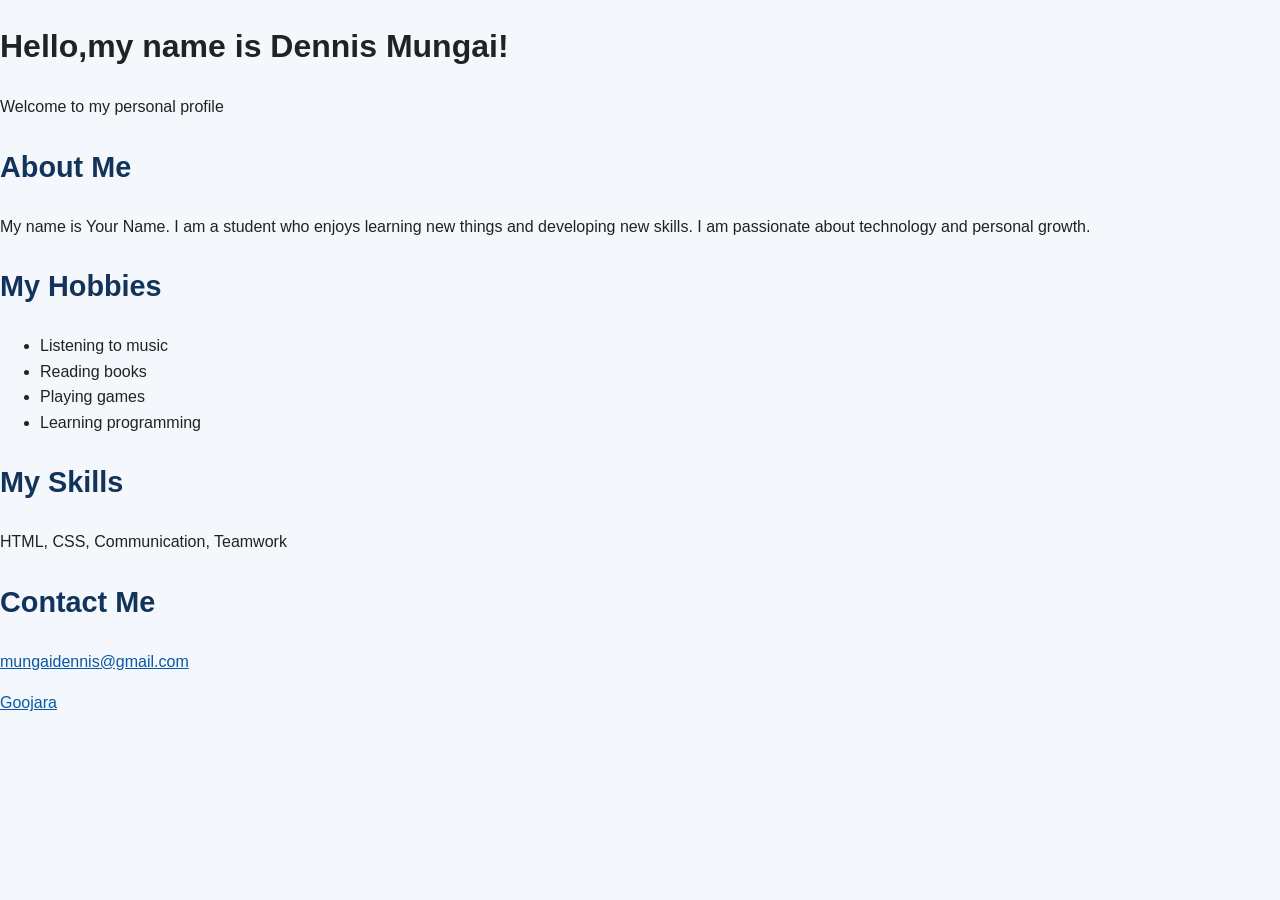
<file: index.html>
<!DOCTYPE html>
<html lang="en">
<head>
    <meta charset="UTF-8">
    <meta name="viewport" content="width=device-width, initial-scale=1.0">
    <title>My Profile</title>
    
<link rel="stylesheet" href="styles.css">
</head>

<body>

    
 <h1>Hello,my name is Dennis Mungai!</h1>
     <p>Welcome to my personal profile</p>
    

    
  <h2>About Me</h2>
    <p>
      My name is Your Name. I am a student who enjoys
      learning new things and developing new skills.
        I am passionate about technology and personal growth.
      </p>

        <h2>My Hobbies</h2>
        <ul>
            <li>Listening to music</li>
            <li>Reading books</li>
            <li>Playing games</li>
            <li>Learning programming</li>
        </ul>

        <h2>My Skills</h2>
        <p>HTML, CSS, Communication, Teamwork</p>

        <h2>Contact Me</h2>
        <p><a href="email">mungaidennis@gmail.com</a></p>
        <p>
            <a href="website" target="_blank">Goojara</a>
        </p>
    

</body>
</html>
</file>
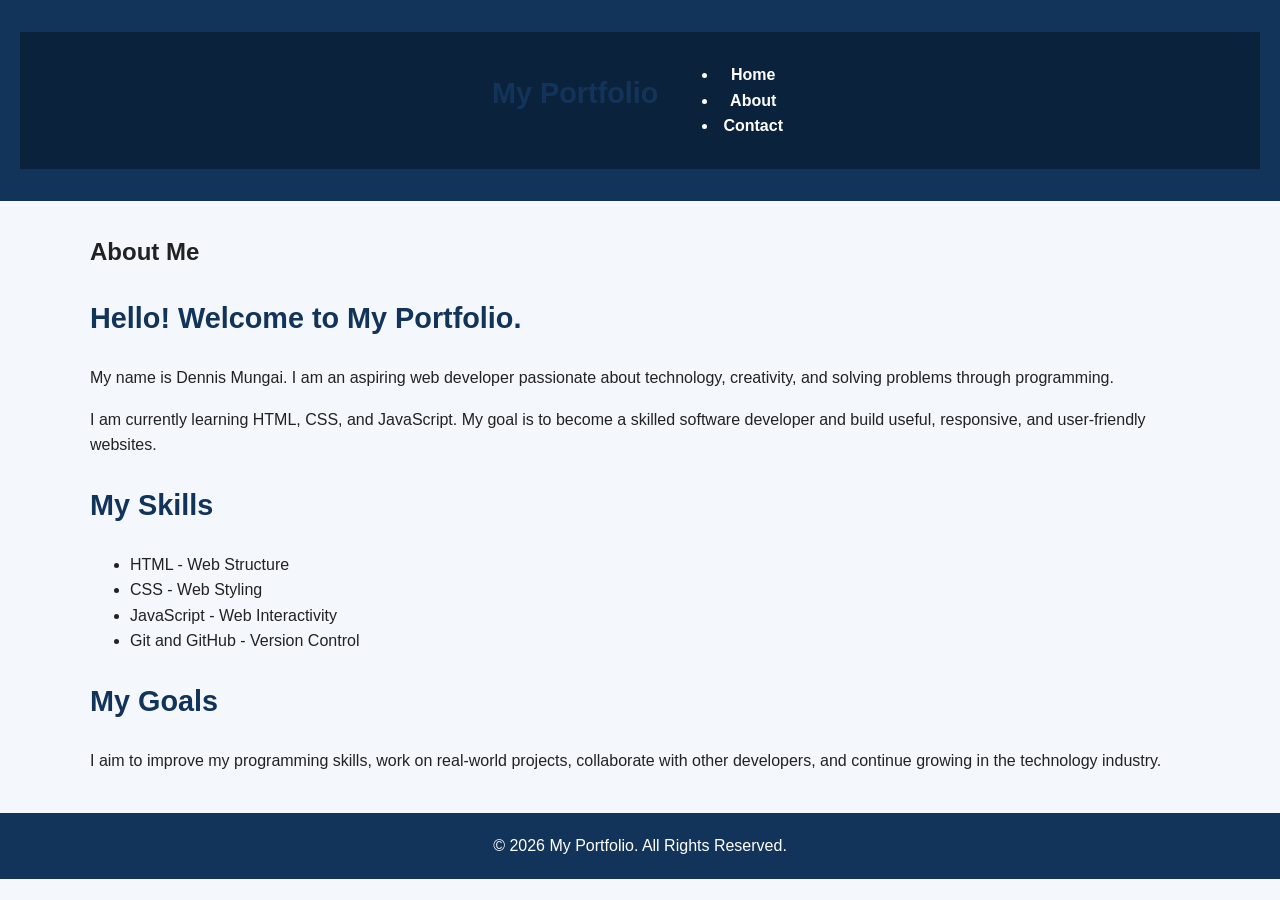
<file: about.html>
<!DOCTYPE html>
<html lang="en">
<head>
    <meta charset="UTF-8">
    <meta name="viewport" content="width=device-width, initial-scale=1.0">

    <title>About Me | My Portfolio</title>

    
    <link rel="stylesheet" href="styles.css">
</head>

<body>

    
    <header>
        <nav>
            <h2>My Portfolio</h2>

            <ul>
                <li><a href="index.html">Home</a></li>
                <li><a href="about.html">About</a></li>
                <li><a href="contact.html">Contact</a></li>
            </ul>
        </nav>
    </header>

    
    <main>
        <section class="about">
            <h1>About Me</h1>

            <h2>Hello! Welcome to My Portfolio.</h2>

            <p>
                My name is Dennis Mungai. I am an aspiring web developer
                passionate about technology, creativity, and solving
                problems through programming.
            </p>

            <p>
                I am currently learning HTML, CSS, and JavaScript.
                My goal is to become a skilled software developer
                and build useful, responsive, and user-friendly websites.
            </p>

            <h2>My Skills</h2>

            <ul>
                <li>HTML - Web Structure</li>
                <li>CSS - Web Styling</li>
                <li>JavaScript - Web Interactivity</li>
                <li>Git and GitHub - Version Control</li>
            </ul>

            <h2>My Goals</h2>

            <p>
                I aim to improve my programming skills, work on real-world
                projects, collaborate with other developers, and continue
                growing in the technology industry.
            </p>
        </section>
    </main>

    
    <footer>
        <p>&copy; 2026 My Portfolio. All Rights Reserved.</p>
    </footer>

</body>
</html>
</file>
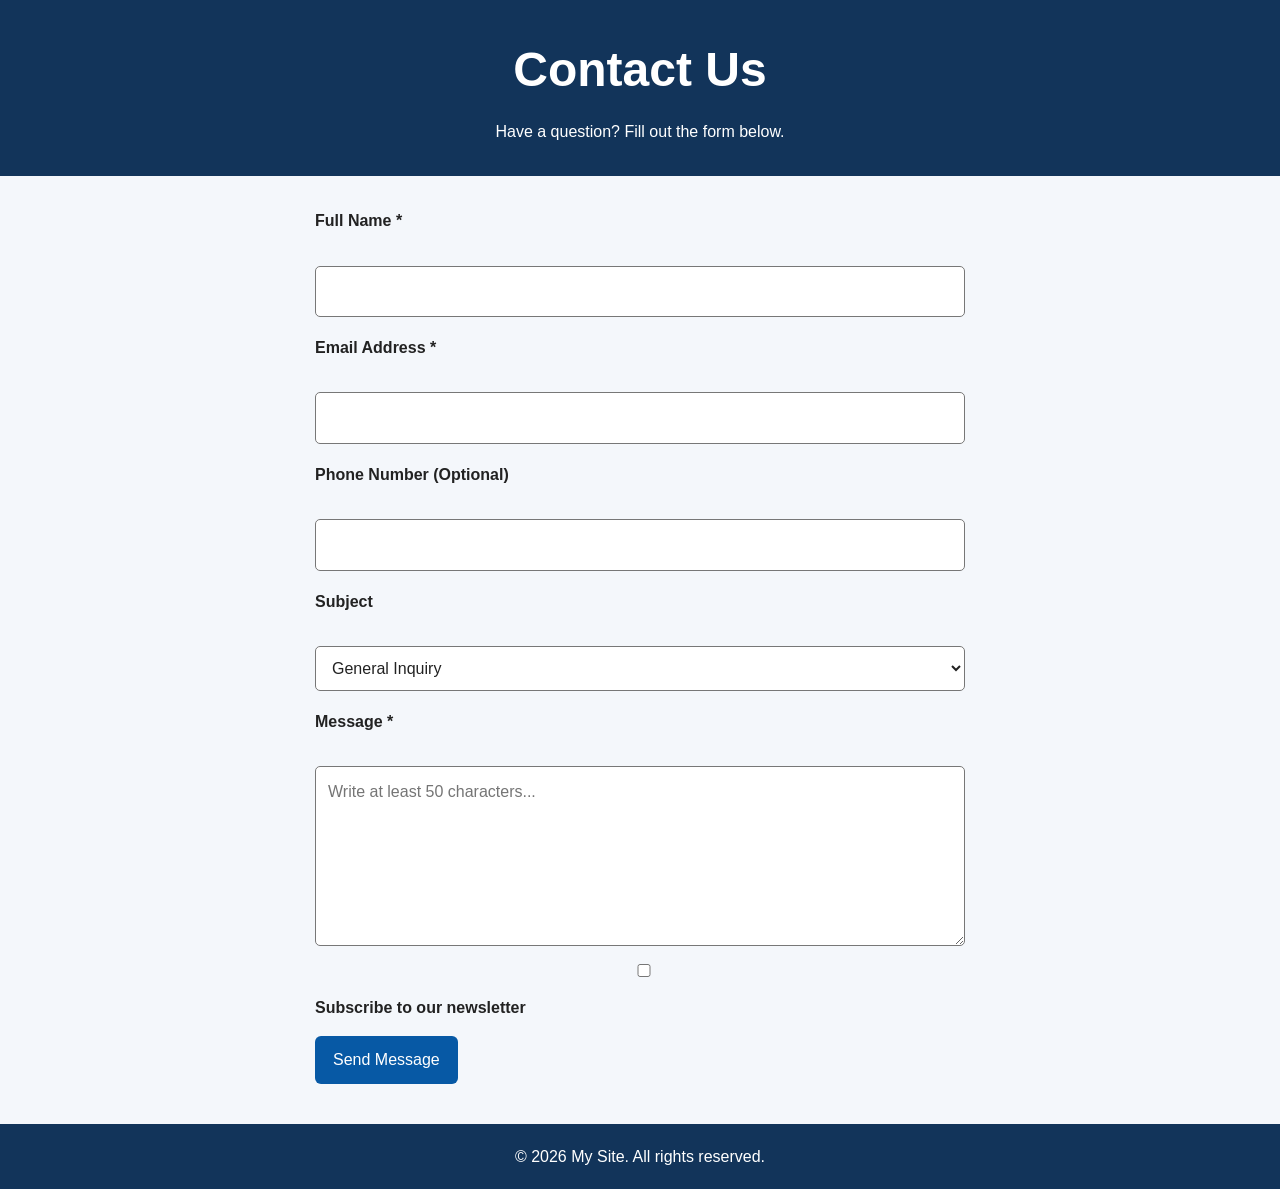
<file: contact.html>
<!DOCTYPE html>
<html lang="en">
<head>
    <meta charset="UTF-8">
    <meta name="viewport" content="width=device-width, initial-scale=1.0">
    <title>Contact Us</title>
    <link rel="stylesheet" href="styles.css">
</head>
<body>

    <header>
        <h1>Contact Us</h1>
        <p>Have a question? Fill out the form below.</p>
    </header>

    <main>
        <form action="#" method="post">

            <p>
                <label for="fullName">Full Name *</label><br>
                <input
                    type="text"
                    id="fullName"
                    name="fullName"
                    required
                >
            </p>

            <p>
                <label for="email">Email Address *</label><br>
                <input
                    type="email"
                    id="email"
                    name="email"
                    required
                >
            </p>

            <p>
                <label for="phone">Phone Number (Optional)</label><br>
                <input
                    type="tel"
                    id="phone"
                    name="phone"
                >
            </p>

            <p>
                <label for="subject">Subject</label><br>
                <select id="subject" name="subject">
                    <option value="general">General Inquiry</option>
                    <option value="support">Technical Support</option>
                    <option value="feedback">Feedback</option>
                </select>
            </p>

            <p>
                <label for="message">Message *</label><br>
                <textarea
                    id="message"
                    name="message"
                    minlength="50"
                    required
                    placeholder="Write at least 50 characters..."
                    rows="6"
                    cols="40"
                ></textarea>
            </p>

            <p>
                <input
                    type="checkbox"
                    id="newsletter"
                    name="newsletter"
                    value="yes"
                >
                <label for="newsletter">
                    Subscribe to our newsletter
                </label>
            </p>

            <button type="submit">Send Message</button>

        </form>
    </main>

    <footer>
        <p>&copy; 2026 My Site. All rights reserved.</p>
    </footer>

</body>
</html>
</file>
<file: styles.css>
/* ===== General styles ===== */
* {
    box-sizing: border-box;
}

html {
    scroll-behavior: smooth;
}

body {
    margin: 0;
    font-family: Arial, Helvetica, sans-serif;
    line-height: 1.6;
    background-color: #f4f7fb;
    color: #222;
}

img {
    max-width: 100%;
    height: auto;
}

a {
    color: #0759a5;
}

a:focus-visible,
button:focus-visible,
input:focus-visible,
textarea:focus-visible {
    outline: 3px solid #f0a500;
    outline-offset: 3px;
}

/* ===== Header ===== */
header {
    background-color: #12345a;
    color: #ffffff;
    text-align: center;
    padding: 32px 20px;
}

header h1 {
    margin: 0 0 10px;
    font-size: clamp(2rem, 5vw, 3rem);
}

header p {
    margin: 0;
}

/* ===== Navigation ===== */
nav {
    background-color: #0b223d;
    padding: 14px 20px;
    display: flex;
    justify-content: center;
    flex-wrap: wrap;
    gap: 20px;
}

nav a {
    color: #ffffff;
    text-decoration: none;
    font-weight: bold;
    padding: 5px;
}

nav a:hover,
nav a:focus-visible,
nav a[aria-current="page"] {
    text-decoration: underline;
    text-underline-offset: 5px;
}

/* ===== Main content ===== */
main {
    width: min(1100px, 92%);
    margin: 32px auto;
}

section {
    margin-bottom: 32px;
}

h2,
h3 {
    color: #12345a;
}

h2 {
    font-size: 1.8rem;
}

p {
    overflow-wrap: anywhere;
}

/* ===== Cards and project layouts ===== */
.project-container,
.projects-container,
.card-container {
    display: grid;
    grid-template-columns: repeat(auto-fit, minmax(min(100%, 260px), 1fr));
    gap: 24px;
}

.project-card,
.project,
.card {
    background-color: #ffffff;
    border-radius: 10px;
    overflow: hidden;
    box-shadow: 0 4px 12px rgba(0, 0, 0, 0.08);
}

.project-card img,
.project img,
.card img {
    width: 100%;
    height: 200px;
    object-fit: cover;
    display: block;
}

.project-content,
.project-card-content,
.card-content {
    padding: 20px;
}

/* ===== Buttons ===== */
.button,
.btn,
button {
    display: inline-block;
    background-color: #0759a5;
    color: #ffffff;
    padding: 11px 18px;
    border: none;
    border-radius: 6px;
    text-decoration: none;
    font: inherit;
    cursor: pointer;
}

.button:hover,
.btn:hover,
button:hover {
    background-color: #0b223d;
}

/* ===== Forms ===== */
form {
    max-width: 650px;
    margin: 0 auto;
}

label {
    display: block;
    font-weight: bold;
    margin-bottom: 6px;
}

input,
textarea,
select {
    display: block;
    width: 100%;
    padding: 12px;
    margin-bottom: 18px;
    border: 1px solid #777;
    border-radius: 5px;
    background-color: #ffffff;
    color: #222222;
    font: inherit;
}

textarea {
    min-height: 150px;
    resize: vertical;
}

/* ===== Footer ===== */
footer {
    background-color: #12345a;
    color: #ffffff;
    text-align: center;
    padding: 20px;
    margin-top: 40px;
}

footer p {
    margin: 0;
}

/* ===== Responsive layout ===== */
@media (max-width: 600px) {
    header {
        padding: 24px 14px;
    }

    nav {
        gap: 10px;
        padding: 12px;
    }

    main {
        width: 94%;
        margin: 22px auto;
    }

    h2 {
        font-size: 1.5rem;
    }
}

/* ===== Respect reduced-motion preferences ===== */
@media (prefers-reduced-motion: reduce) {
    html {
        scroll-behavior: auto;
    }

    *,
    *::before,
    *::after {
        animation-duration: 0.01ms !important;
        animation-iteration-count: 1 !important;
        transition-duration: 0.01ms !important;
    }
}
</file>
